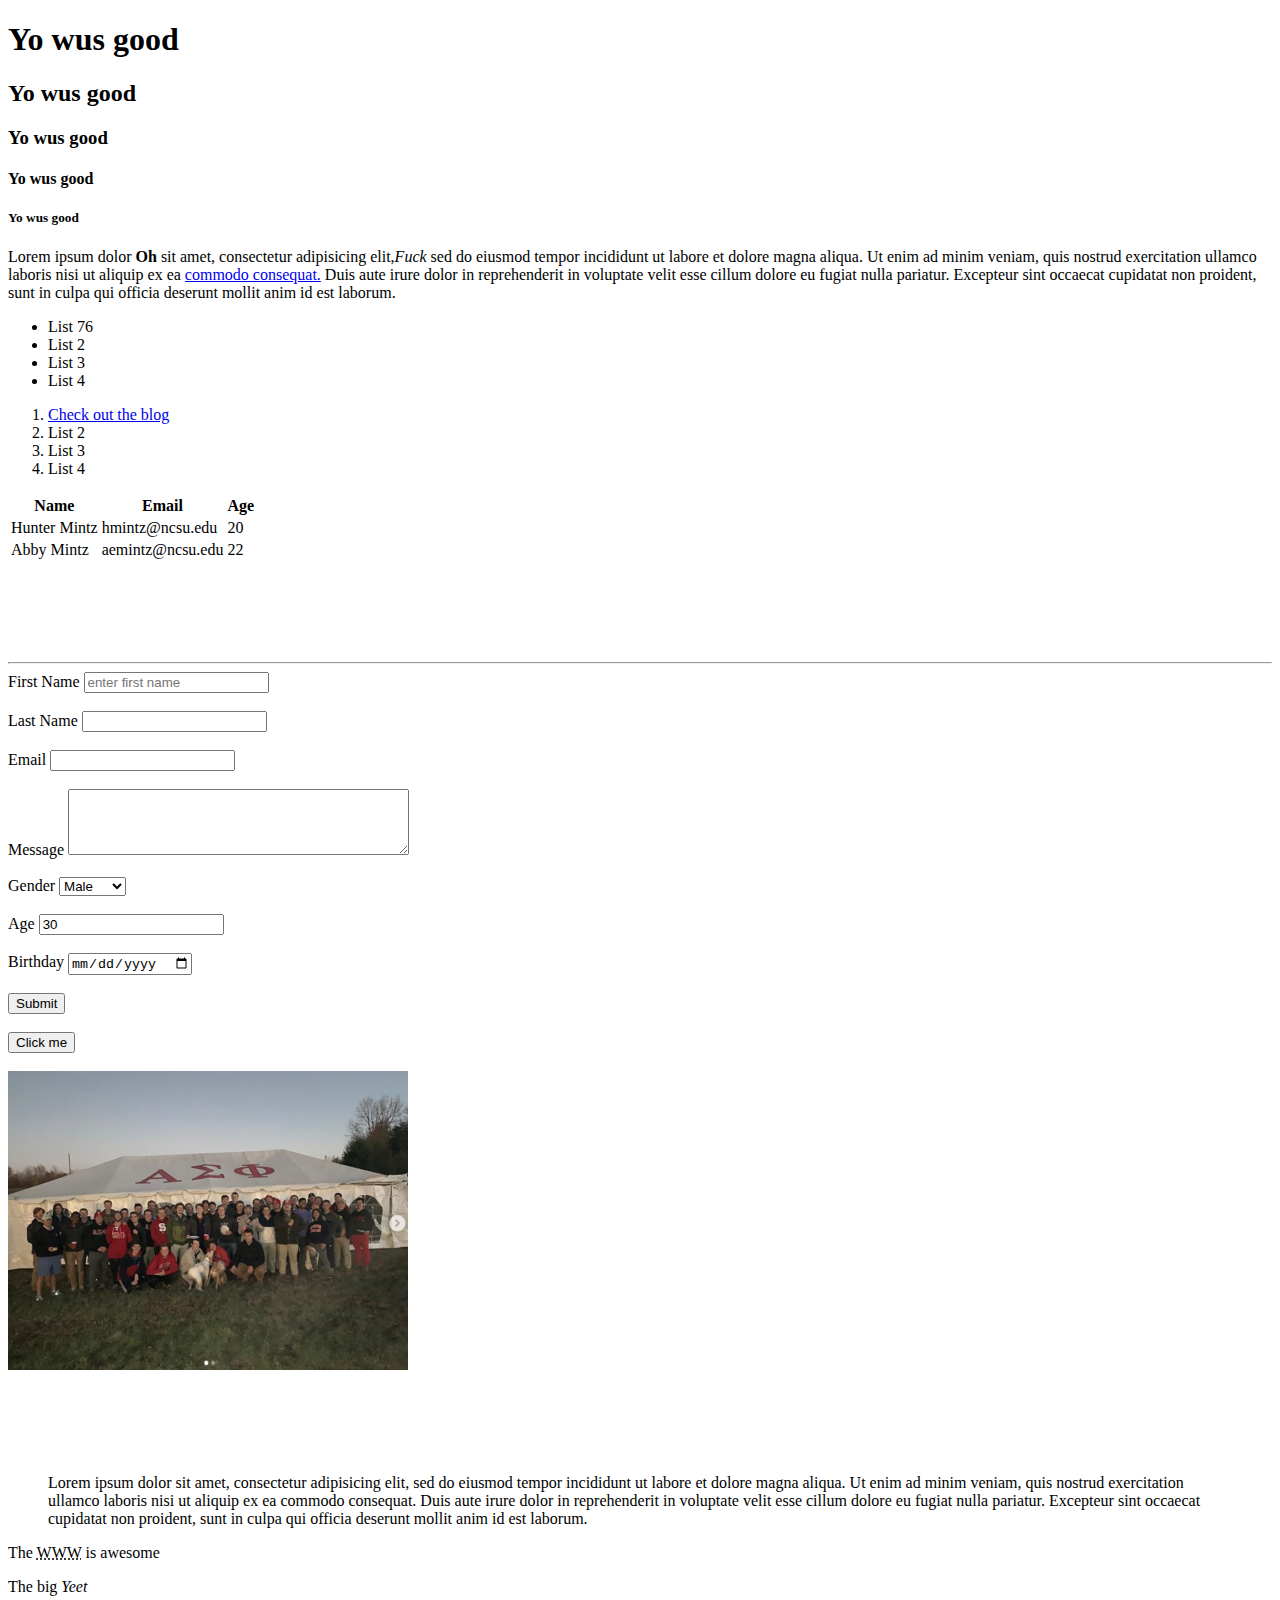
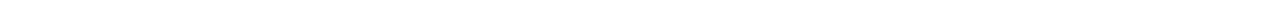
<file: index.html>
<!doctype html>
<html lang="en" dir="ltr">
  <head>
    <meta charset="utf-8">
    <style>

    </style>
    <title> HTML Cheat Sheet </title>
  </head>
  <body>
    <h1> Yo wus good </h1>
    <h2> Yo wus good</h2>
    <h3> Yo wus good</h3>
    <h4> Yo wus good</h4>
    <h5> Yo wus good</h5>

    <p1 title="lorem"> Lorem ipsum dolor <strong>Oh</strong> sit amet, consectetur adipisicing elit,<em>Fuck</em> sed do eiusmod tempor incididunt ut labore et dolore magna aliqua. Ut enim ad minim veniam, quis nostrud exercitation ullamco laboris nisi ut aliquip ex ea <a href="OtherSite.html">commodo consequat.</a> Duis aute irure dolor in reprehenderit in voluptate velit esse cillum dolore eu fugiat nulla pariatur. Excepteur sint occaecat cupidatat non proident, sunt in culpa qui officia deserunt mollit anim id est laborum.</p1>


    <!--Lists-->
    <ul>
      <li> List 76</li>
      <li> List 2</li>
      <li> List 3</li>
      <li> List 4</li>
    </ul>

    <ol>
      <li id=blogLink><a href="blog.html">Check out the blog</a></li>
      <li> List 2</li>
      <li> List 3</li>
      <li> List 4</li>
    </ol>


    <!--Table-->
    <table>
      <thead>
        <tr>
          <th>Name</th>
          <th>Email</th>
          <th>Age</th>
        </tr>
      </thead>
      <tbody>
        <tr>
          <td>Hunter Mintz</td>
          <td>hmintz@ncsu.edu</td>
          <td>20</td>
        </tr>
        <tr>
          <td>Abby Mintz</td>
          <td>aemintz@ncsu.edu</td>
          <td>22</td>
        </tr>
      </tbody>
    </table>
    <div style="margin-top:100px"></div>
    <hr>

    <!--Forms-->
    <form  action="process.php" method="post">
      <div>
        <label>First Name</label>
          <input type="text" name="firstName" placeholder="enter first name">
      </div>
      <br>

      <div class="">
        <label>Last Name</label>
        <input type="text" name="lastName" value="">
      </div>
      <br>

      <div class="">
        <label for="">Email</label>
        <input type="email" name="email" value="">
      </div>
      <br>

      <div class="">
        <label for="">Message</label>
        <textarea name="message" rows="4" cols="40"></textarea>
      </div>
      <br>

      <div class="">
          <label for="">Gender</label>
          <select class="" name="gender">
            <option value="male">Male</option>
            <option value="female">Female</option>
            <option value="Other">Other</option>
          </select>
      </div>
      <br>

      <div class="">
        <label for="">Age</label>
        <input type="number" name="age" value="30">
      </div>
      <br>

      <div class="">
        <label for="">Birthday</label>
        <input type="date" name="birthday" value="">
      </div>
      <br>
      <input type="submit" name="submit" value="Submit"> <!-- NOTE: Will submit to 'process.php' -->
    </form>
    <br>
    <div>
    <!-- button -->
    <button type="button" name="button">Click me</button>
  </div>
  <br>

    <a href="Designs/AlphaSigPic1.png">
    <img src="Designs/AlphaSigPic1.png" alt="Sample Image" width="400px">
    </a>
    <div style="margin-top:100px"></div>

    <!-- Qutotations -->
    <blockquote cite="OtherSite.html">
      Lorem ipsum dolor sit amet, consectetur adipisicing elit, sed do eiusmod tempor incididunt ut labore et dolore magna aliqua. Ut enim ad minim veniam, quis nostrud exercitation ullamco laboris nisi ut aliquip ex ea commodo consequat. Duis aute irure dolor in reprehenderit in voluptate velit esse cillum dolore eu fugiat nulla pariatur. Excepteur sint occaecat cupidatat non proident, sunt in culpa qui officia deserunt mollit anim id est laborum.
    </blockquote>

    <p>The <abbr title="World Wide Web">WWW</abbr> is awesome</p>

    <p>The big <cite>Yeet</cite></p>



  </body>
</html>
</file>
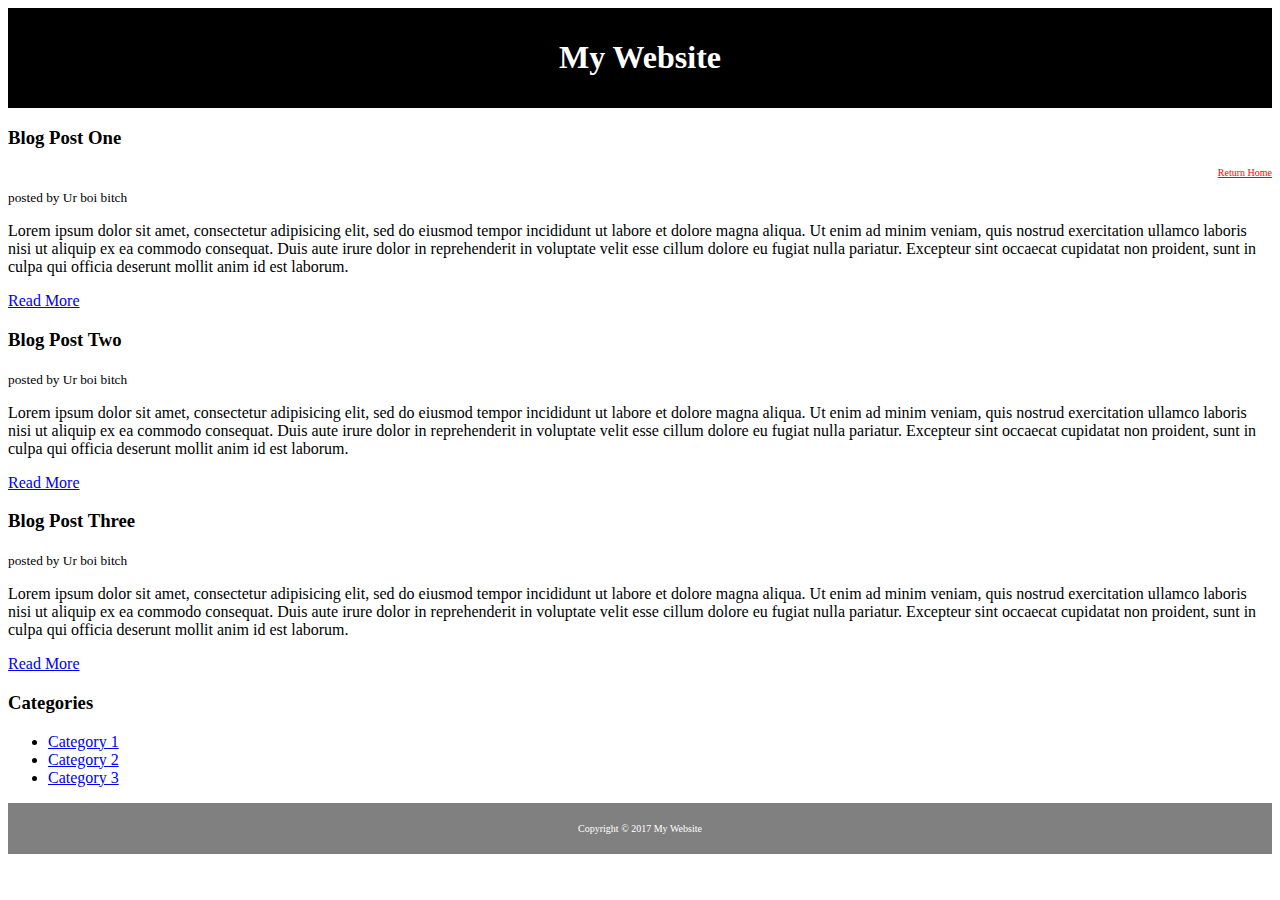
<file: blog.html>
<!DOCTYPE html>
<html lang="en" dir="ltr">
  <head>
    <meta charset="utf-8">
    <title>My Blog</title>
    <meta name="description" content="Hunter is the big sikko mode">
    <meta name="keywords" content="lol,mintz,aeo">
    <style>
    header.mainHeader{
        text-align:center;
        background-color:black;
        color:white;
        padding:10px;
      }
    #mainFooter{
        text-align:center;
        background-color:grey;
        font-size:10px;
        color:white;
        padding:10px;
      }
      p.returnHome{
        text-align:right;
        font-Size:10px;

      }
    </style>
  </head>
  <body>
    <header class="mainHeader">
      <h1>My Website</h1>
    </header>

    <section>
      <article class="blogPost1">
        <h3>Blog Post One</h3>
        <p class="returnHome"><a href="index.html" style="color:red">Return Home</a></p>
        <small>posted by Ur boi bitch</small>
        <p>Lorem ipsum dolor sit amet, consectetur adipisicing elit, sed do eiusmod tempor incididunt ut labore et dolore magna aliqua. Ut enim ad minim veniam, quis nostrud exercitation ullamco laboris nisi ut aliquip ex ea commodo consequat. Duis aute irure dolor in reprehenderit in voluptate velit esse cillum dolore eu fugiat nulla pariatur. Excepteur sint occaecat cupidatat non proident, sunt in culpa qui officia deserunt mollit anim id est laborum.</p>
        <a href="info.html">Read More</a>
      </article>

      <article class="blogPost2">
        <h3>Blog Post Two</h3>
        <small>posted by Ur boi bitch</small>
        <p>Lorem ipsum dolor sit amet, consectetur adipisicing elit, sed do eiusmod tempor incididunt ut labore et dolore magna aliqua. Ut enim ad minim veniam, quis nostrud exercitation ullamco laboris nisi ut aliquip ex ea commodo consequat. Duis aute irure dolor in reprehenderit in voluptate velit esse cillum dolore eu fugiat nulla pariatur. Excepteur sint occaecat cupidatat non proident, sunt in culpa qui officia deserunt mollit anim id est laborum.</p>
        <a href="info.html">Read More</a>
      </article>

      <article class="blogPost3">
        <h3>Blog Post Three</h3>
        <small>posted by Ur boi bitch</small>
        <p>Lorem ipsum dolor sit amet, consectetur adipisicing elit, sed do eiusmod tempor incididunt ut labore et dolore magna aliqua. Ut enim ad minim veniam, quis nostrud exercitation ullamco laboris nisi ut aliquip ex ea commodo consequat. Duis aute irure dolor in reprehenderit in voluptate velit esse cillum dolore eu fugiat nulla pariatur. Excepteur sint occaecat cupidatat non proident, sunt in culpa qui officia deserunt mollit anim id est laborum.</p>
        <a href="info.html">Read More</a>
      </article>
    </section>

    <aside class="aside1">
      <h3>Categories</h3>
      <nav>
        <ul>
        <li><a href="#">Category 1</a></li>
        <li><a href="#">Category 2</a></li>
        <li><a href="#">Category 3</a></li>
      </ul>
      </nav>
    </aside>

    <footer id=mainFooter>
      <p>Copyright &copy; 2017 My Website</p>
    </footer>

  </body>
</html>
</file>
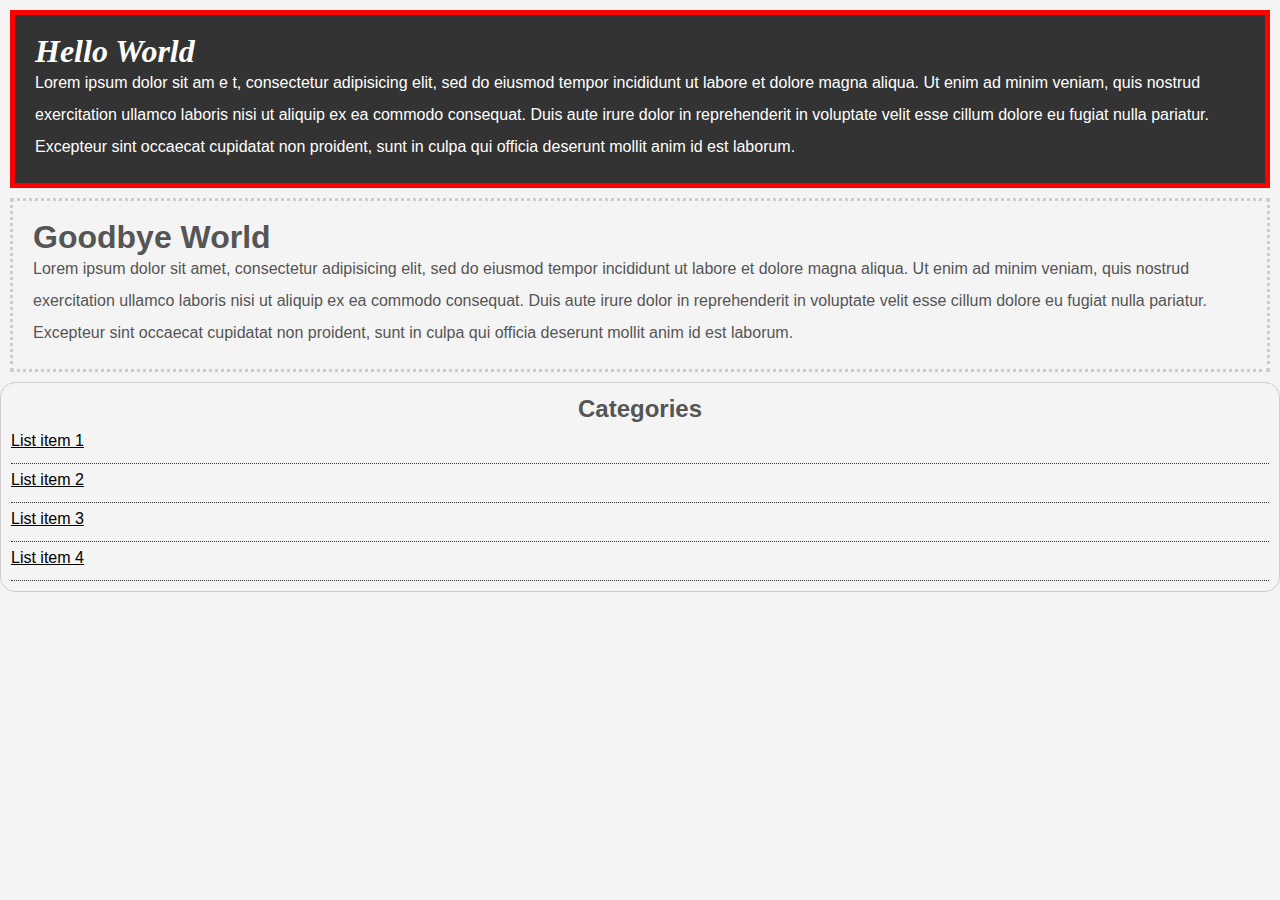
<file: SiteFiles/cssPrac.html>
<!DOCTYPE html>
<html lang="en" dir="ltr">
  <head>
    <meta charset="utf-8">
    <title>CSS Cheat Sheet</title>
    <link rel="stylesheet" href="css/cssPrac.css">
  </head>
  <body>
    <div class="container">
      <div class="box-1">
        <h1>Hello World</h1>
        <p>Lorem ipsum dolor sit am e t, consectetur adipisicing elit, sed do eiusmod tempor incididunt ut labore et dolore magna aliqua. Ut enim ad minim veniam, quis nostrud exercitation ullamco laboris nisi ut aliquip ex ea commodo consequat. Duis aute irure dolor in reprehenderit in voluptate velit esse cillum dolore eu fugiat nulla pariatur. Excepteur sint occaecat cupidatat non proident, sunt in culpa qui officia deserunt mollit anim id est laborum.</p>
      </div>
      <div class="box-2">
        <h1>Goodbye World</h1>
        <p>Lorem ipsum dolor sit amet, consectetur adipisicing elit, sed do eiusmod tempor incididunt ut labore et dolore magna aliqua. Ut enim ad minim veniam, quis nostrud exercitation ullamco laboris nisi ut aliquip ex ea commodo consequat. Duis aute irure dolor in reprehenderit in voluptate velit esse cillum dolore eu fugiat nulla pariatur. Excepteur sint occaecat cupidatat non proident, sunt in culpa qui officia deserunt mollit anim id est laborum.</p>
      </div>

      <div class="categories">
        <h2>Categories</h2>
        <li><a href="index.html">List item 1</a></li>
        <li><a href="OtherSite.html">List item 2</a></li>
        <li><a href="blog.html">List item 3</a></li>
        <li><a href="cssPrac.html">List item 4</a></li>
      </div>
    </div>
  </body>
</html>
</file>
<file: SiteFiles/css/cssPrac.css>
*{
  margin:0;
  padding:0;
}
body{
  background-color: #F4F4F4;
  color: #555555;

  /* fonts */
  font-family: Arial;
  font-size: 16px;
  font-weight: normal;
  /* same as aabove  */
  font: normal, Arial, Helvetiva, Sans-Serif;

  line-height: 2em;

}
a{
  text-decoration none;
  color:#000;
}
a:hover{
  color:red;
}
a:active{
  color:green;
}
a:visited{
  color:yellow;
}
.container{
  width:80%:
  margin:auto;
}

.box-1{

  background-color:#333;
  color:#fff;
  border: 5px red solid;
  margin: 10px;
  padding: 20px;
}

.box-1 h1{
  font-family: Tahoma;
  font-weight: 800;
  font-style: italic;

}

.box-2{
  border: 3px dotted #ccc;
  margin: 10px ;
  padding:20px;

}

.categories{
  border:1px #ccc solid;

  padding:10px;
  border-radius: 15px;

}

.categories h2{
  text-align:center;
}

.categories ul{
  padding:0;
  list-style:square;
  list-style:none;
}

.categories li{
  padding-bottom:6px;
  border-bottom:dotted 1px #333;
}
</file>
